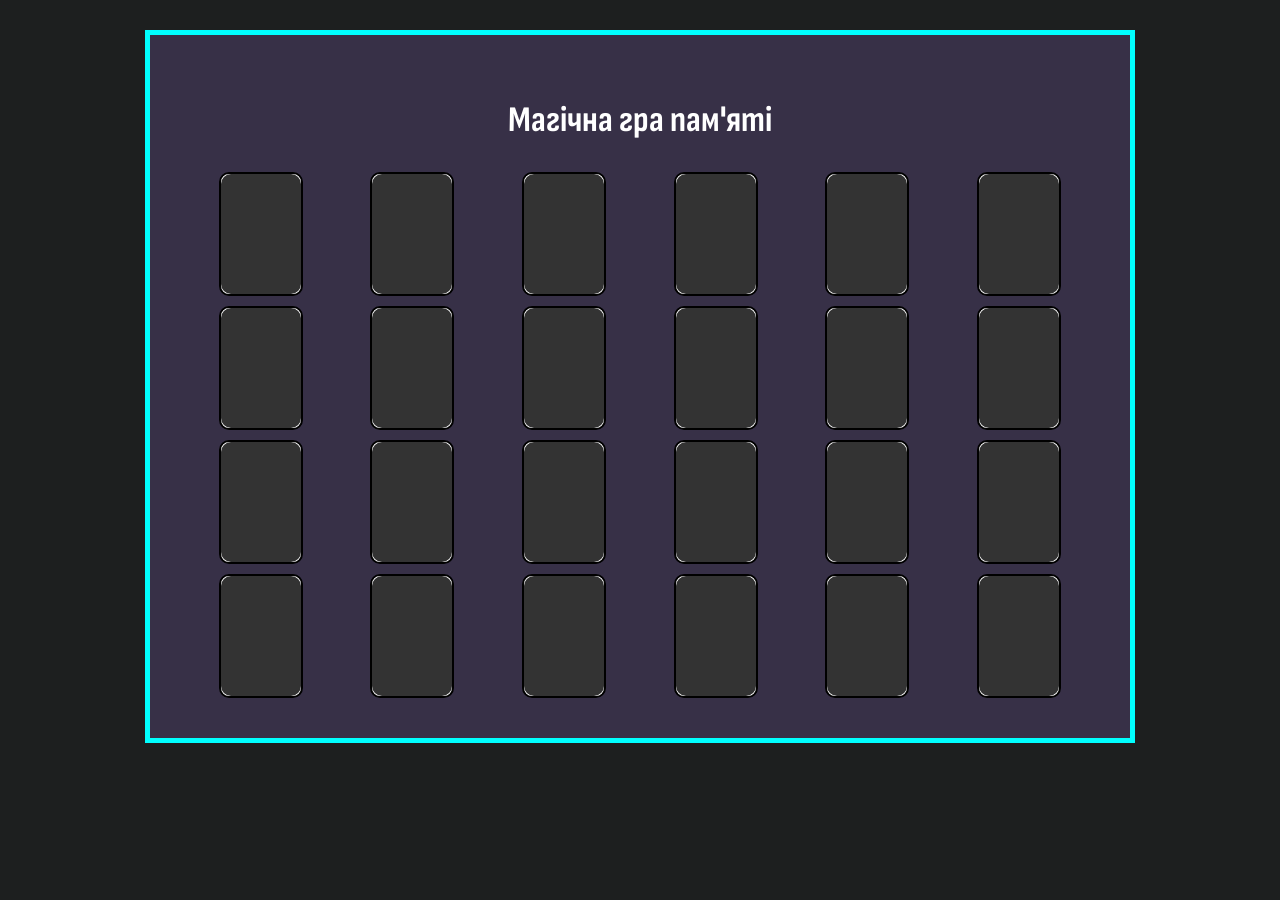
<file: picture-two.html>
<html lang="uk">
<head>
  <meta charset="UTF-8">
  <title>Магічна гра пам'яті</title>
  <link rel="stylesheet" href="style.css">
</head>
<body class="pict">
  <div class="container">
  <a href="picture.html">
    <h1>Магічна гра пам'яті</h1>
  </a>
    <div id="game-container"></div>
  </div>

  <div id="message-box">
    <p>Ви виграли! Вам сподобалась гра?</p>
    <button onclick="handleFeedback(true)">Так</button>
    <button onclick="handleFeedback(false)">Ні</button>
  </div>

  <audio id="bg-audio" autoplay loop muted>
  <source src="music.mp3" type="audio/mpeg">
</audio>
<!-- скрипт для аудіо -->
<script>
  const audio = document.getElementById("bg-audio");
  audio.volume = 0.05;
  window.addEventListener('click', () => {
    audio.muted = false;
    audio.play();
  }, { once: true });
</script>
  <script src="script.js"></script>
</body>
</html>
</file>
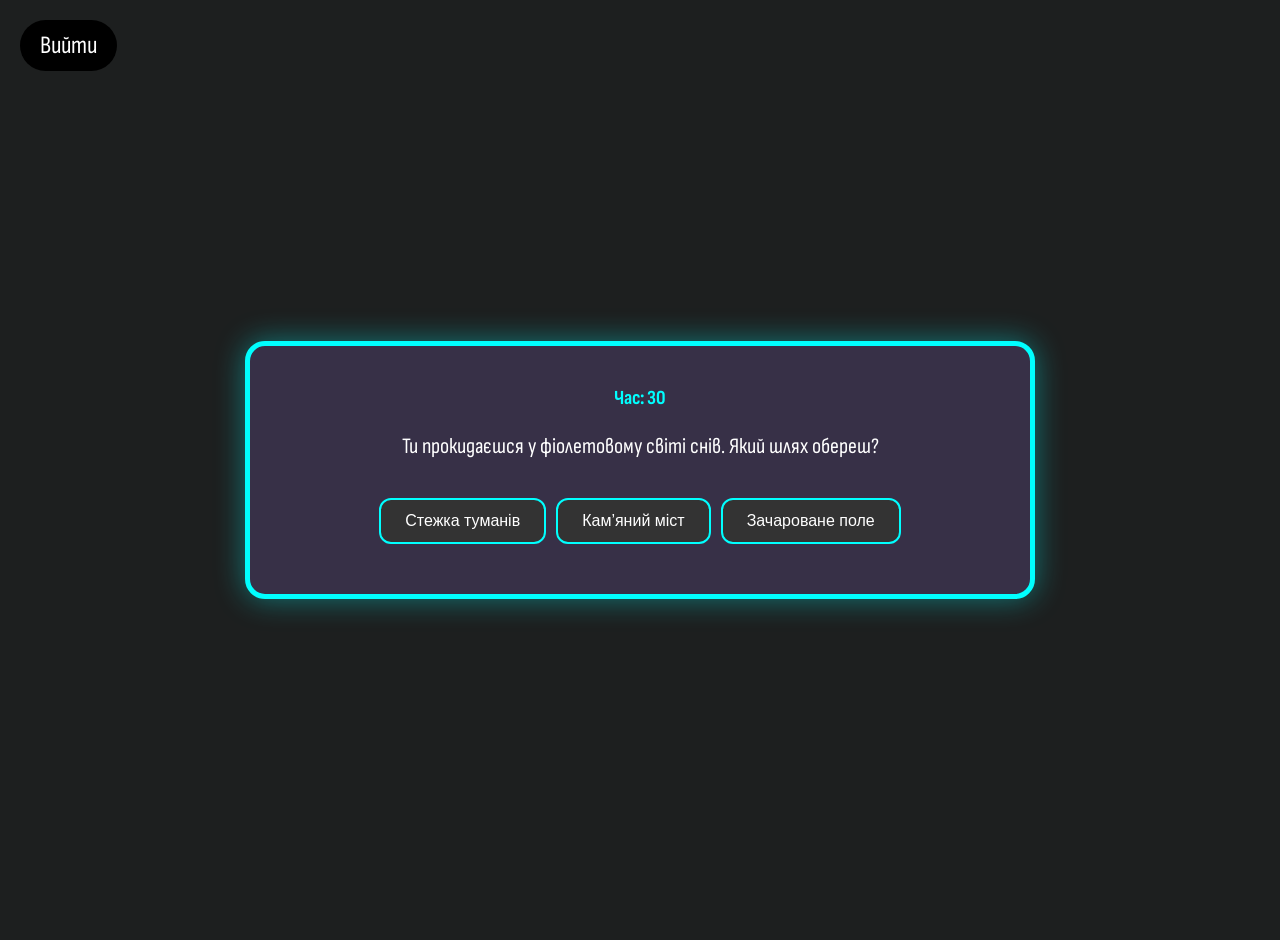
<file: tell-two.html>
<html lang="uk">
<head>
  <meta charset="UTF-8" />
  <meta name="viewport" content="width=device-width, initial-scale=1.0">
  <title>Казкова Пригода</title>
  <link rel="stylesheet" href="style.css">
</head>
<a class="tell-a" href="tell.html">Вийти</a>
<body class="tell-two">
  <div class="container" id="container">
    <div class="timer" id="timer">Час: 30</div>
    <div class="story" id="story"></div>
    <div class="choices" id="choices"></div>
  </div>
  <audio id="bg-audio" autoplay loop muted>
  <source src="music.mp3" type="audio/mpeg">
</audio>
<!-- скрипт для аудіо -->
<script>
  const audio = document.getElementById("bg-audio");
  audio.volume = 0.05;
  window.addEventListener('click', () => {
    audio.muted = false;
    audio.play();
  }, { once: true });
</script>
  <script src="script.js">  
  </script>
</body>
</html>
</file>
<file: style.css>
@import url('https://fonts.googleapis.com/css2?family=Great+Vibes&family=Sofia+Sans+Condensed:ital,wght@0,1..1000;1,1..1000&display=swap');
/* загальні стилі */
a{
  text-decoration: none;
}
body{
  padding-top: 30px;
  font-family: "Sofia Sans Condensed", sans-serif;
}
/* стилі для заголовка */
nav{
  display: flex;
  justify-content: center;
  background-color: white;
  border-radius: 30px;
  width: 500px;
  height: 60px;
  position: relative;
  top: 8%;
  left: 50%;
  transform: translate(-50%, -50%);
  
}
.nav{
  text-align: center;
}
.nav button {
      background: black;
      color: white;
      font-size: 25px;
      margin: 5px;
      padding: 10px 20px;
      border: none;
      border-radius: 30px;
      cursor: pointer;
      transition: transform 0.3s, background 0.3s;
}
.nav button:hover {
  background: #373047;
  transform: scale(1.1);
}
/* стилі для першої сторінки  */
.index {
    margin: 0;
    padding: 0;
    height: 100%;
    overflow: hidden;
    background-color: #373047;
    opacity: 0;
    transform: scale(0.6);
    transition: opacity 1s ease, transform 1s ease;
  }
  .index:hover{
    opacity: 1;
    transform: scale(1);
  }
  .parallax-container {
    width: 100vw;
    height: 100vh;
    perspective: 1000px;
    overflow: hidden;
  }

  .parallax-background {
    width: 110%;
    height: 110%;
    background-image: url('gnome-first-picture.png');
    background-size: cover;
    background-position: center;
    transform: translate(-5%, -5%);
    transition: transform 0.1s linear;
  }

  /* Стилі для основної сторінки з вступом */
  .container{
    background: #373047;
    padding: 40px;
    max-width: 900px;
    margin: auto;
    border: 5px solid #0ff;
  }
  .osnovna {
    margin: 0;
    font-family: "Sofia Sans Condensed", sans-serif;   
    background: #1d1f1f;
    color: white;
    opacity: 0;
    transform: scale(0.6);
    transition: opacity 1s ease, transform 1s ease;
  }
  .osnovna:hover{
    opacity: 1;
    transform: scale(1);
  }
  .osnovna h1 {
    text-align: center;
    color: white;
    font-size: 36px;
    margin-bottom: 30px;
  }
  .osnovna content {
    display: flex;
    flex-direction: column;
    gap: 20px;
  }
  .roww {
    display: flex;
    gap: 20px;
  }
  .columnn {
    flex: 1;
  }
  .osnovna img {
    width: 100%;
    border-radius: 10px;
  }
  .osnovna p {
    font-size: 20px;
    line-height: 1.5;
    color: white;
  }
  @media (max-width: 1000px) {
    .roww {
      flex-direction: column;
    }
  }

  /* стилі для сторінки з вибором картинки для пазлів */
  .puzzle{
    margin: 0;
    font-family: "Sofia Sans Condensed", sans-serif;
    background: #1d1f1f;
    opacity: 0;
    transform: scale(0.6);
    transition: opacity 1s ease, transform 1s ease;
  }
  .puzzle:hover{
    opacity: 1;
    transform: scale(1);
  }
  .puzzle h1 {
    text-align: center;
    color: white;
    font-size: 36px;
    margin-bottom: 30px;
  }
  .puzzle .grid {
    display: grid;
    grid-template-columns: repeat(2, 1fr);
    gap: 20px;
  }
  .puzzle .grid img {
    width: 100%;
    border-radius: 10px;
    opacity: 0.7;
  }
  .puzzle img:hover{
    border-radius: 20px;
    opacity: 1;
  }
  @media (max-width: 1000px) {
    .grid {
      grid-template-columns: 1fr;
    }
  }

  /* стилі для сторінки з картинками */
  .picture {
    margin: 0;
    font-family: "Sofia Sans Condensed", sans-serif;
    background: #1d1f1f;
    opacity: 0;
    transform: scale(0.6);
    transition: opacity 1s ease, transform 1s ease;
  }
  .picture:hover{
    opacity: 1;
    transform: scale(1);
  }
  .picture .story {
    font-size: 18px;
    line-height: 1.6;
    margin-top: 20px;
    margin-bottom: 60px;
    color: white;
  }

  .picture .question {
    background-color: #f0f0f0;
    padding: 20px;
    margin: 30px auto;
    text-align: center;
    font-size: 20px;
    width: 80%;
    border-radius: 20px;
  }

  .picture .choice-buttons {
    display: flex;
    justify-content: center;
    gap: 40px;
  }

  .picture .choice-buttons button {
    background: black;
    color: white;
    font-size: 20px;
    padding: 10px 50px;
    border: none;
    border-radius: 30px;
    cursor: pointer;
    transition: background 0.3s, transform 0.2s;
  }

  .picture .choice-buttons button:hover {
    background: #373047;
    transform: scale(1.1);
  }
/* стилі для сайту розповідь */
.tell{
  margin: 0;
  font-family: "Sofia Sans Condensed", sans-serif;
  background: #1d1f1f;
  opacity: 0;
    transform: scale(0.6);
    transition: opacity 1s ease, transform 1s ease;
}
.tell:hover{
  opacity: 1;
  transform: scale(1);
}
.tell .intro-text h2 {
  color: #373047;
  font-size: 24px;
  margin-bottom: 10px;
}

.tell .intro-text p {
  font-size: 18px;
  line-height: 1.6;
  color: white;
}

.tell .start-button {
  text-align: center;
  margin-top: 30px;
}

.tell .start-button button {
  background: black;
  color: white;
  font-size: 20px;
  padding: 15px 100px;
  border-radius: 30px;
  border: none;
  transition: background 0.3s, transform 0.2s;
}

.tell .start-button button:hover {
  background: #373047;
  transform: scale(1.1);
}

.tell-two {
      margin: 0;
      font-family: "Sofia Sans Condensed", sans-serif;
      background-color: #1d1f1f;
      color: white;
      display: flex;
      justify-content: center;
      align-items: center;
      min-height: 100vh;
      padding: 20px;
      overflow: hidden;
    }

    .tell-two .container {
      background-color: #373047;
      padding: 40px;
      border: 5px solid #0ff;
      border-radius: 20px;
      max-width: 700px;
      width: 100%;
      text-align: center;
      box-shadow: 0 0 30px rgba(0, 255, 255, 0.4);
      opacity: 0;
      transform: scale(0.9);
      transition: opacity 0.6s ease, transform 0.6s ease;
    }

    .tell-two .container.show {
      opacity: 1;
      transform: scale(1);
    }

    .tell-two .timer {
      font-size: 20px;
      margin-bottom: 20px;
      color: #00ffff;
      font-weight: bold;
    }

    .tell-two .story {
      font-size: 22px;
      margin-bottom: 25px;
      animation: fadeInText 0.8s ease-in-out;
      line-height: 1.5;
      color: white;
    }

    .tell-two .choices button {
      background-color: #333;
      color: white;
      border: 2px solid #0ff;
      border-radius: 12px;
      padding: 12px 24px;
      margin: 10px 5px;
      font-size: 16px;
      cursor: pointer;
      transition: background-color 0.3s ease, transform 0.2s ease;
    }

    .tell-two .choices button:hover {
      background-color: #00d9ff;
      color: white;
      transform: scale(1.05);
    }
    .tell-a{
      position: fixed;
      top: 20px;
      left: 20px;
      background: black;
      color: white;
      font-size: 25px;
      margin: 0;
      padding: 10px 20px;
      border: none;
      border-radius: 30px;
      cursor: pointer;
      transition: transform 0.3s, background 0.3s;
      text-decoration: none;
      z-index: 9999;
    }
    .tell-a:hover{
      background: #373047;
      transform: scale(1.1);
    }
    @keyframes fadeInText {
      0% { opacity: 0; transform: translateY(20px); }
      100% { opacity: 1; transform: translateY(0); }
    }
/* стилі для пазлів */
.puzzle {
  font-family: "Sofia Sans Condensed", sans-serif;
  background: #1d1f1f;
  color: white;
  padding-top: 30px;
  margin: 0;
}

.puzzle h1 {
  text-align: center;
  color: white;
}

#puzzle-container {
  display: flex;
  justify-content: space-between;
  margin-top: 30px;
}

.puzzle-grid {
  display: grid;
  grid-template-columns: repeat(3, 100px);
  grid-template-rows: repeat(3, 100px);
  gap: 5px;
  padding: 10px;
  background: #373047;
  border-radius: 10px;
}

.tile {
  width: 100px;
  height: 100px;
  background-image: url('puzzle-four.jpg');
  background-size: 300px 300px;
  border: 1px solid #0ff;
  border-radius: 5px;
  cursor: grab;
}

.empty {
  background: transparent;
  border: 1px dashed #999;
}

#message {
  margin-top: 20px;
  text-align: center;
  font-size: 24px;
  color: #0ff;
  display: none;
}

#checkButton {
  display: block;
  margin: 30px auto 0;
  padding: 15px 40px;
  background: black;
  color: white;
  border: none;
  border-radius: 30px;
  font-size: 20px;
  cursor: pointer;
  transition: transform 0.3s, background 0.3s;
}

#checkButton:hover {
  background: #373047;
  transform: scale(1.05);
}

/* стилі для карток */
.pict {
  margin: 0;
  font-family: "Sofia Sans Condensed", sans-serif;
  background: #1d1f1f;
  color: white;
}

.pict .osnovna {
  opacity: 0;
  transform: scale(0.6);
  transition: opacity 1s ease, transform 1s ease;
}

.pict .osnovna:hover {
  opacity: 1;
  transform: scale(1);
}

.pict .container {
  background: #373047;
  padding: 40px;
  max-width: 900px;
  margin: auto;
  border: 5px solid #0ff;
}

.pict h1 {
  text-align: center;
  color: white;
  font-size: 36px;
  margin-bottom: 30px;
}

.pict #game-container {
  display: grid;
  grid-template-columns: repeat(6, 1fr);
  gap: 10px;
  justify-items: center;
}

.pict .card {
  width: 80px;
  height: 120px;
  border: 2px solid black;
  border-radius: 10px;
  background-color: #fff;
  cursor: pointer;
  perspective: 1000px;
  position: relative;
}

.pict .card-inner {
  width: 100%;
  height: 100%;
  position: absolute;
  transition: transform 0.6s;
  transform-style: preserve-3d;
}

.pict .card.flipped .card-inner {
  transform: rotateY(180deg);
}

.pict .card-front,
.card-back {
  position: absolute;
  width: 100%;
  height: 100%;
  backface-visibility: hidden;
  border-radius: 10px;
}

.pict .card-front {
  background-color: #333;
}

.pict .card-back img {
  width: 100%;
  height: 100%;
  object-fit: cover;
  border-radius: 10px;
}

.pict .card-back {
  transform: rotateY(180deg);
}

.pict .matched {
  border: 2px solid #0ff;
}

.pict #message-box {
  display: none;
  position: fixed;
  top: 50%;
  left: 50%;
  transform: translate(-50%, -50%);
  background: white;
  color: black;
  padding: 20px;
  border-radius: 15px;
  box-shadow: 0 0 20px rgba(0,0,0,0.5);
  text-align: center;
  z-index: 100;
}

.pict #message-box button {
  margin: 10px;
  padding: 10px 20px;
  background-color: #0ff;
  border: none;
  border-radius: 10px;
  cursor: pointer;
}

.pict #message-box button:hover {
  background-color: #00d9ff;
}



/* стилі для розповіді */
.tell-two {
  margin: 0;
  font-family: "Sofia Sans Condensed", sans-serif;
  background-color: #1d1f1f;
  color: white;
  display: flex;
  justify-content: center;
  align-items: center;
  min-height: 100vh;
  padding: 20px;
  overflow: hidden;
}

.tell-two .container {
  background-color: #373047;
  padding: 40px;
  border: 5px solid #0ff;
  border-radius: 20px;
  max-width: 700px;
  width: 100%;
  text-align: center;
  box-shadow: 0 0 30px rgba(0, 255, 255, 0.4);
  opacity: 0;
  transform: scale(0.9);
  transition: opacity 0.6s ease, transform 0.6s ease;
}

.tell-two .container.show {
  opacity: 1;
  transform: scale(1);
}

.tell-two .timer {
  font-size: 20px;
  margin-bottom: 20px;
  color: #00ffff;
  font-weight: bold;
}

.tell-two .story {
  font-size: 22px;
  margin-bottom: 25px;
  animation: fadeInText 0.8s ease-in-out;
  line-height: 1.5;
  color: white;
}

.tell-two .choices button {
  background-color: #333;
  color: white;
  border: 2px solid #0ff;
  border-radius: 12px;
  padding: 12px 24px;
  margin: 10px 5px;
  font-size: 16px;
  cursor: pointer;
  transition: background-color 0.3s ease, transform 0.2s ease;
}

.tell-two .choices button:hover {
  background-color: #00d9ff;
  color: white;
  transform: scale(1.05);
}

@keyframes fadeInText {
  0% { opacity: 0; transform: translateY(20px); }
  100% { opacity: 1; transform: translateY(0); }
}
</file>
